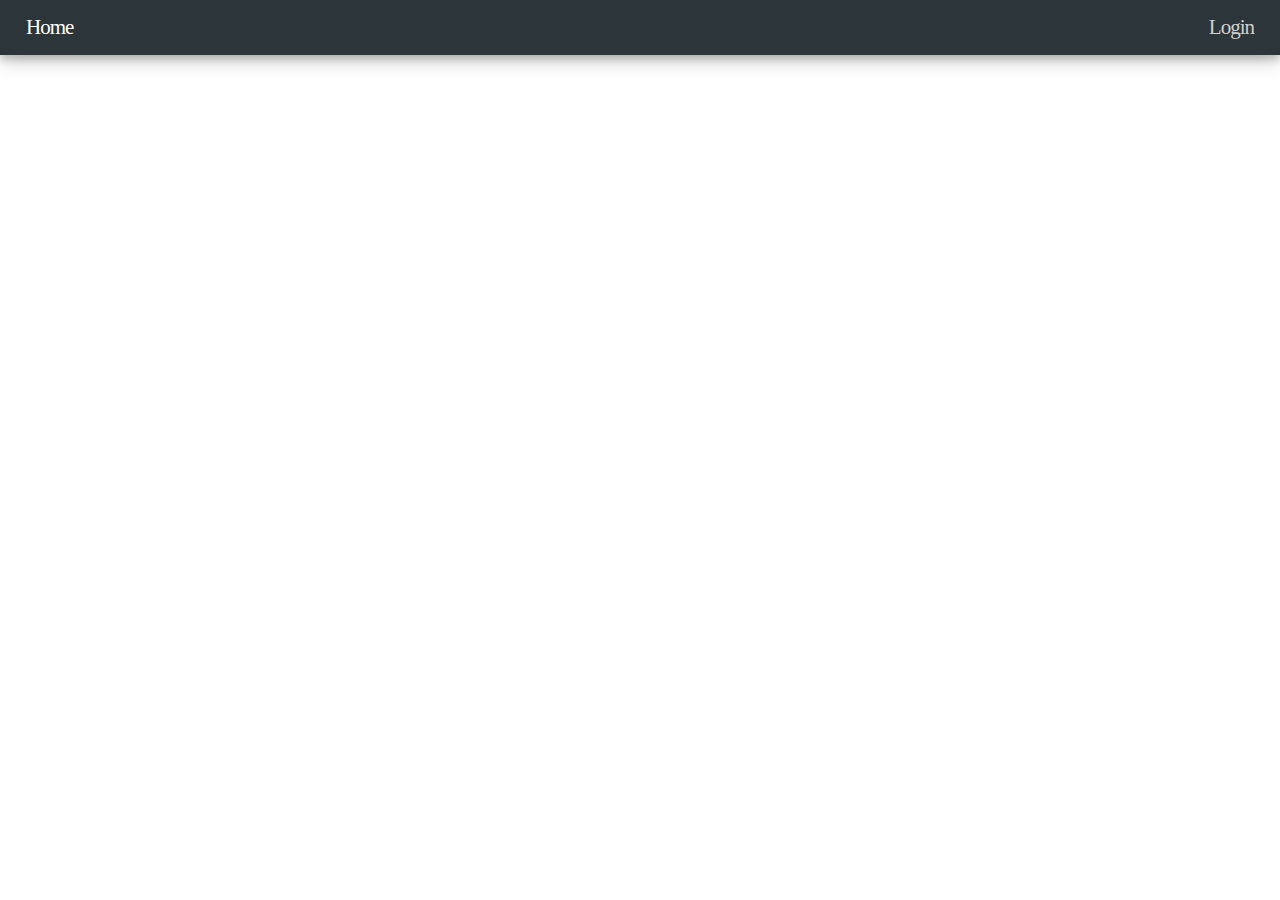
<file: website/index.html>
<!DOCTYPE html>
<html lang="en">
<head>
	<meta charset="UTF-8">
	<meta name="viewport" content="width=device-width, initial-scale=1.0">
	<link rel="stylesheet" href="styles/style.css">
	<title>e-Pon</title>
</head>
<body>
	<nav id="navTop">
		<a href="index.html" class="active">Home</a>
		<a href="login.html" id="rightButton">Login</a>
	</nav>
</body>
</file>
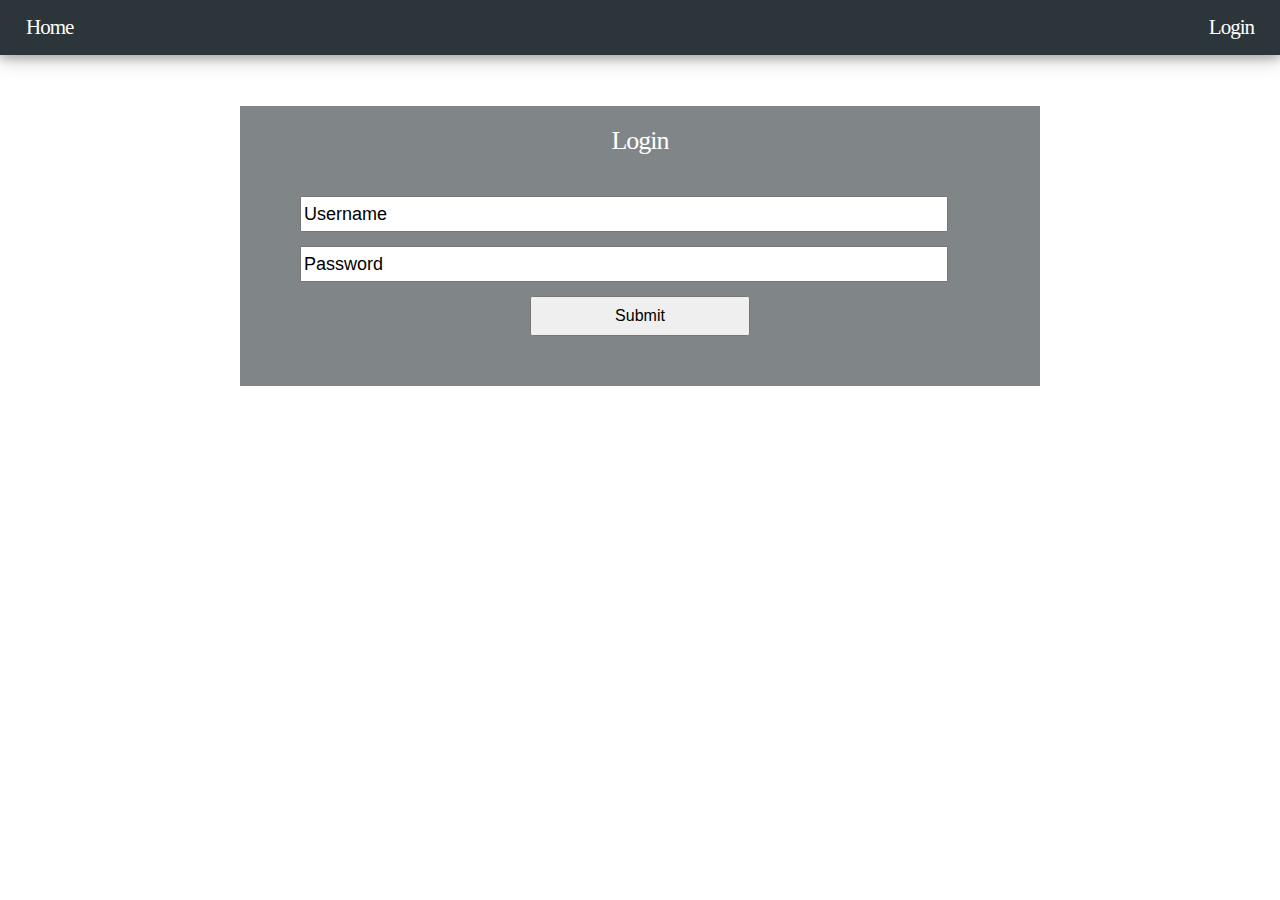
<file: website/login.html>
<!DOCTYPE html>
<html lang="en">
<head>
	<meta charset="UTF-8">
	<meta name="viewport" content="width=device-width, initial-scale=1.0">
	<link rel="stylesheet" href="styles/style.css">
	<title>e-Pon Login</title>
</head>
<body>
	<nav id="navTop">
		<a href="index.html">Home</a>
		<a href="login.html" id="rightButton" class="active">Login</a>
	</nav>
	<div id="loginBox">
		<p>Login</p>
		<form action="/action_page.php">
			<input type="text" id="nameText" name="username" value="Username"><br>
			<input type="text" id="passw" name="password" value="Password"><br><br>
			<input type="submit" id="submit" value="Submit">
		</form>
	</div>
</body>
</file>
<file: website/styles/style.css>
#navTop {
	background-color: #2C3539; 
	position: absolute;
	top: 0px;
	left: 0px;
	width: 100%;
	height: 55px;
	box-shadow: 0 4px 8px 0 rgba(0, 0, 0, 0.2), 0 6px 20px 0 rgba(0, 0, 0, 0.19);
}
#navTop a {
	float: left;
	padding: 15px 26px;
	text-decoration: none;
	color: #D1D0CE;
	font-size: 21px;
	letter-spacing: -1px;
	font-family: Verdana;
}
#navTop a:hover {
	color: #FFFFFF;
}
.active {
	color: #FFFFFF !important;
}
#rightButton {
	float: right !important;
}
#loginBox {
	margin: auto;
	background-color: RGBA(44, 53, 57, 0.6);
	top: 80px;
	position: relative;
	width: 800px;
	height: 280px;
}
#loginBox p {
	padding-top: 20px;
	text-decoration: none;
	text-align: center;
	color: #FFFFFF;
	font-size: 26px;
	letter-spacing: -1px;
	font-family: Verdana;
}
#nameText {
	position: absolute;
	top: 90px;
	left: 60px;
	height: 30px;
	font-size: 18px;
	width: 80%;
}
#passw {
	position: absolute;
	top: 140px;
	left: 60px;
	height: 30px;
	font-size: 18px;
	width: 80%;
}
#submit {
	position: absolute;
	top: 190px;
	left: 290px;
	height: 40px;
	font-size: 16px;
	width: 220px;
}
</file>
